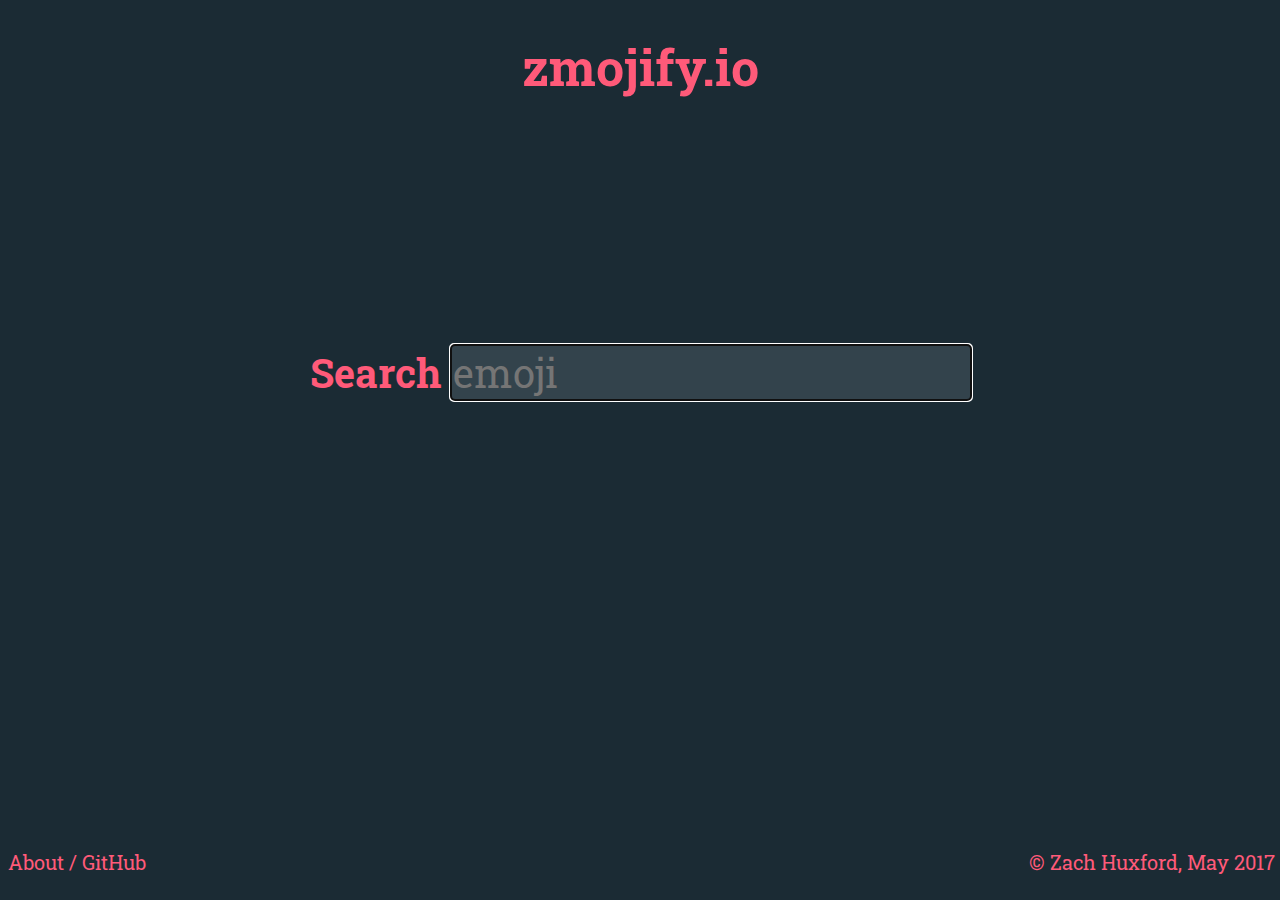
<file: search.html>
<!DOCTYPE html>
<style>
.text {
  color: #FF5A79;
  font-family: 'Roboto Slab', serif;
  -webkit-touch-callout: none;
  -webkit-user-select: none;
  -khtml-user-select: none;
  -moz-user-select: none;
  -ms-user-select: none;
  user-select: none;
  cursor: default;
}

body {
  background-color: #1B2B34;
}
h1 {
  font-size: 50px;
  text-align: center;
}
h2 {
  font-size: 40px;
}
p#about {
  font-size: 20px
}
a:link {
  text-decoration: none
}
a:visited {
  color: inherit;
}
a:hover {
  text-decoration: underline;
}
a {
  outline: none;
}
input[type="text"] {
  font-family: 'Roboto Slab';
  font-size: 40px;
  color: #FFFFFF;
  background-color: #33434C;
  border-style: none;
  border-radius: 4px;
}
</style>
<script src="http://ajax.googleapis.com/ajax/libs/jquery/1.7.1/jquery.min.js"></script>
<script type="text/javascript" language="javascript">
function handleQuery (event, query) {
  //var eventWhich = event.which;
  $.get('http://localhost:8081', query, function(data) {
    document.getElementById('output').innerHTML = data;
    console.log(data);
  });
}
</script>
<html>
<head>
  <link href="https://fonts.googleapis.com/css?family=Roboto+Slab" rel="stylesheet">
  <meta charset="utf-8">
  <title>
    zmojify.io
  </title>
</head>
<body>
  <h1 class="text">zmojify.io</h1>
  <div style="text-align:center">
    <h2 class="text">
      <br><br><br><br>Search
      <input id="search" type="text" value="" placeholder="emoji" onkeyup="javascript:handleQuery(event,this.value);" autofocus></input>
      <span class="text" id="output"></span>
    </h2>
  </div>
  <div id="about" style="bottom: 5px; position: absolute; width: 99%;">
    <p class="text" id="about" style="text-align: left">
      <a href="https://github.com/zachbwh/zmojify" target="_blank" class="text">About / GitHub</a>
      <span style="float: right">© Zach Huxford, May 2017</span>
    </p>
  </div>
</body>
</html>
</file>
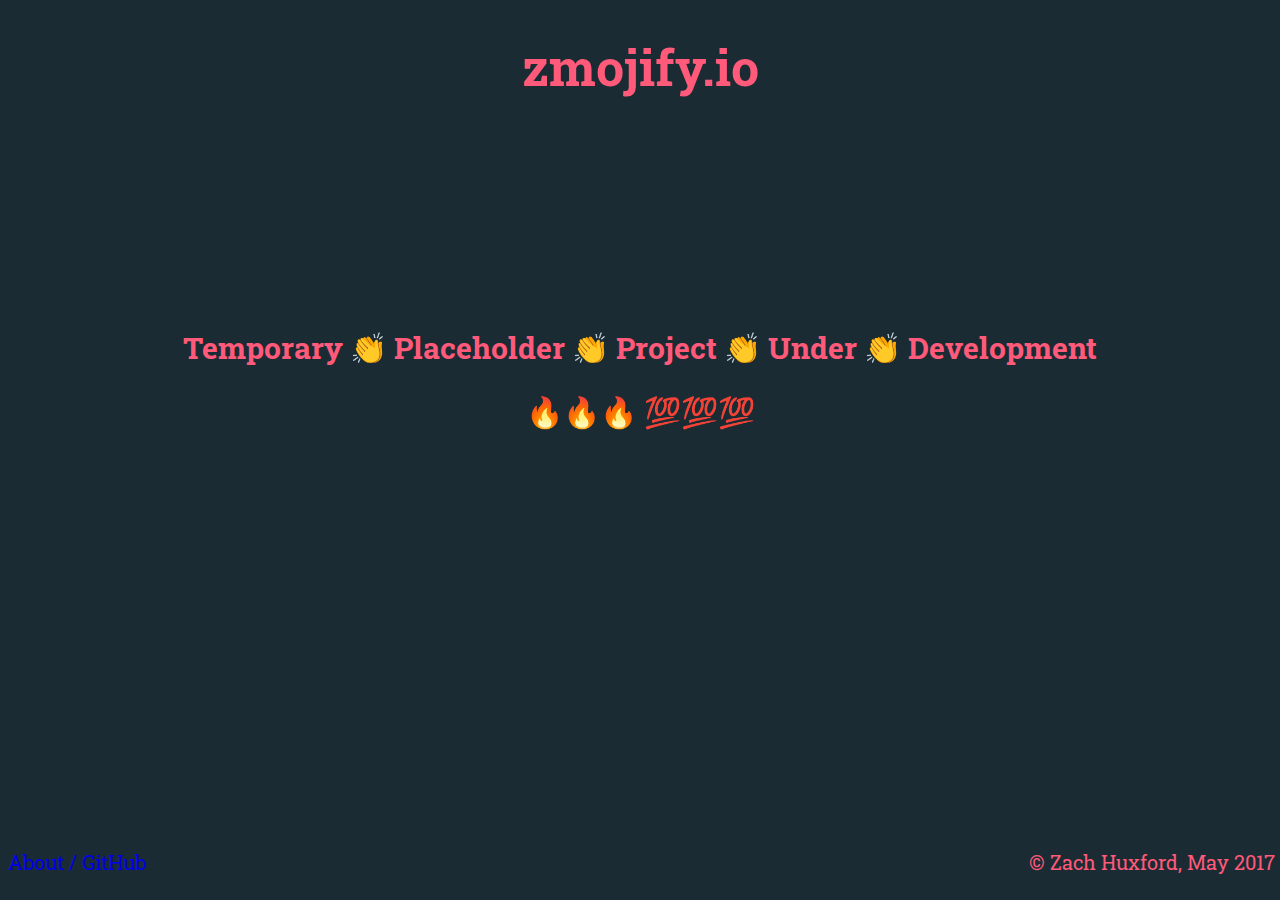
<file: temp.html>
<!DOCTYPE html>
<style>
.text {
  color: #FF5A79;
  font-family: 'Roboto Slab', serif;
  text-align: center;
}

body {
  background-color: #1B2B34;
}
h1.text {
  font-size: 50px;
}
h2.text {
  font-size: 30px;
}
p#about {
  font-size: 20px
}
a:link {
  text-decoration: none
}
a:visited {
  color: inherit;
}
a:hover {
  text-decoration: underline;
}
a {
  outline: none;
}
</style>
<html>
<head>
  <link href="https://fonts.googleapis.com/css?family=Roboto+Slab" rel="stylesheet">
  <meta charset="utf-8">
  <title>
    zmojify.io
  </title>
</head>
<body>
  <h1 class="text">zmojify.io</h1>
  <h2 class="text"><br><br><br><br><br>Temporary 👏 Placeholder 👏 Project 👏 Under 👏 Development</h2>
  <h2 class="text">🔥🔥🔥 💯💯💯</h2>
  <div id="about" style="bottom: 5px; position: absolute; width: 99%;">
    <p class="text" id="about" style="text-align: left">
      <a href="https://github.com/zachbwh/Zmojiboard" target="_blank">About / GitHub</a>
      <span style="float: right">© Zach Huxford, May 2017</span>
    </p>
  </div>
</body>
</html>
</file>
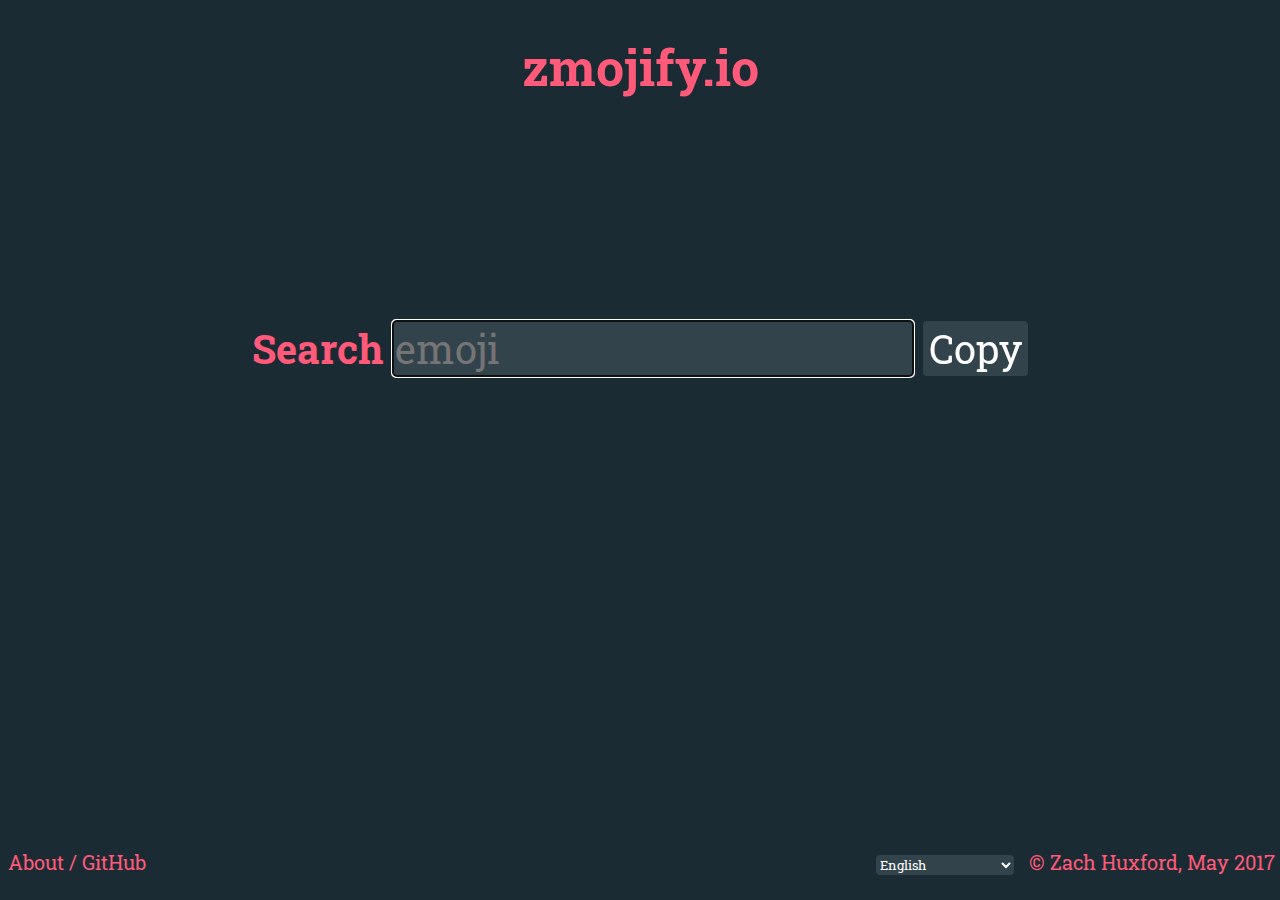
<file: web-design/search.html>
<!DOCTYPE html>
<style>

</style>
<html>
<head>
  <link href="./search.css" rel="stylesheet">
  <link href="https://fonts.googleapis.com/css?family=Roboto+Slab" rel="stylesheet">
  <meta charset="utf-8">
  <script
    src="./zmojify.js"
    crossorigin="anonymous"></script>
  <title>
    zmojify.io
  </title>
</head>
<body>
  <h1 class="text">zmojify.io</h1>
  <div style="text-align:center">
    <h2>
      <br><br><br><br><span class="text">Search</span>
      <input id="search" type="text" value="" autocomplete="off" placeholder="emoji" onkeyup="javascript:handleKeyPress(event,this.value);" autofocus></input>
      <button style="float: none; vertical-align: inherit" type="text" id="btn" data-clipboard-target=#output>Copy</button>
    </h2>
    <h2>
      <ul id="output">

      </ul>
    </h2>
  </div>
  <div id="about" style="bottom: 5px; position: absolute; width: 99%;">
    <p class="text" id="about" style="text-align: left">
      <a href="https://github.com/zachbwh/zmojify" target="_blank" class="text">About / GitHub</a>
      <span style="float: right">
        <select id="languages" onchange="getLanguageData(document.getElementById('languages').selectedIndex)">
        </select>
        © Zach Huxford, May 2017</span>
    </p>
  </div>
</body>
<script>
  populateLanguageList();
</script>
</html>
</file>
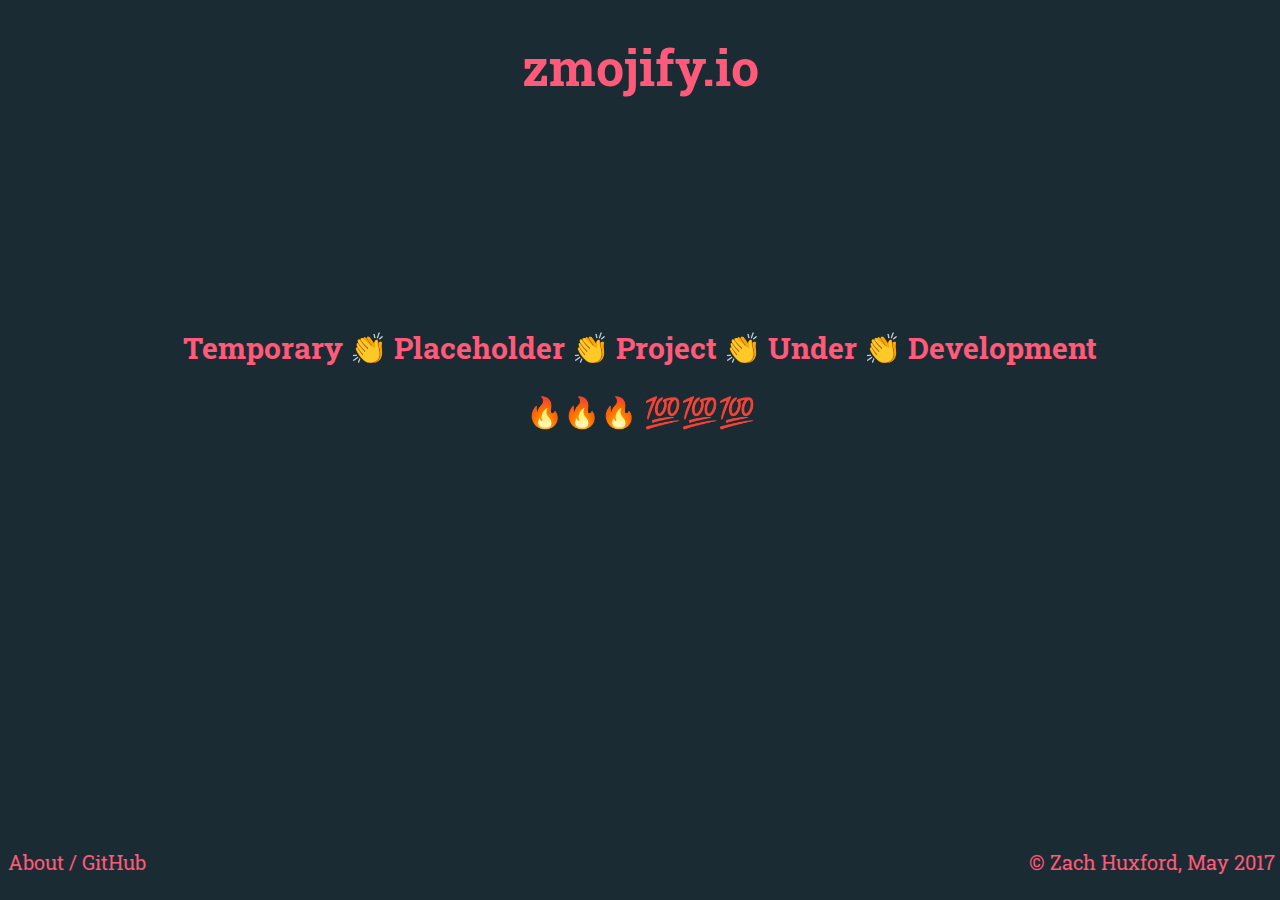
<file: web-design/temp.html>
<!DOCTYPE html>
<style>
.text {
  color: #FF5A79;
  font-family: 'Roboto Slab', serif;
  text-align: center;
  -webkit-touch-callout: none;
  -webkit-user-select: none;
  -khtml-user-select: none;
  -moz-user-select: none;
  -ms-user-select: none;
  user-select: none;
  cursor: default;
}

body {
  background-color: #1B2B34;
}
h1 {
  font-size: 50px;
}
h2 {
  font-size: 30px;
}
p#about {
  font-size: 20px
}
a:link {
  text-decoration: none
}
a:visited {
  color: inherit;
}
a:hover {
  text-decoration: underline;
}
a {
  outline: none;
}
input {
  font-family: Roboto;
  font-size: 40px;
  color: #FFFFFF;
  background-color: #33434C;
  border-style: none;
  border-radius: 4px;
  color:
}
</style>
<html>
<head>
  <link href="https://fonts.googleapis.com/css?family=Roboto+Slab" rel="stylesheet">
  <meta charset="utf-8">
  <script
    src="./zmojify.js"
    crossorigin="anonymous"></script>
  <title>
    zmojify.io
  </title>
</head>
<body>
  <h1 class="text">zmojify.io</h1>
  <h2 class="text"><br><br><br><br><br>Temporary 👏 Placeholder 👏 Project 👏 Under 👏 Development</h2>
  <h2 class="text">🔥🔥🔥 💯💯💯</h2>
  <div id="about" style="bottom: 5px; position: absolute; width: 99%;">
    <p class="text" id="about" style="text-align: left">
      <a href="https://github.com/zachbwh/Zmojiboard" target="_blank" class="text">About / GitHub</a>
      <span style="float: right">© Zach Huxford, May 2017</span>
    </p>
  </div>
</body>
</html>
</file>
<file: web-design/search.css>
.text {
  color: #FF5A79;
  font-family: 'Roboto Slab', 'NotoColorEmoji', serif;
  -webkit-touch-callout: none;
  -webkit-user-select: none;
  -khtml-user-select: none;
  -moz-user-select: none;
  -ms-user-select: none;
  user-select: none;
  cursor: default;
}

body {
  background-color: #1B2B34;
}
h1 {
  font-size: 50px;
  text-align: center;
}
h2 {
  font-size: 40px;
}
p#about {
  font-size: 20px
}
a:link {
  text-decoration: none
}
a:visited {
  color: inherit;
}
a:hover {
  text-decoration: underline;
}
a {
  outline: none;
}
input[type="text"] {
  font-family: 'Roboto Slab';
  font-size: 40px;
  color: #FFFFFF;
  background-color: #33434C;
  border-style: none;
  border-radius: 4px;
}
button[type="text"] {
  font-family: 'Roboto Slab';
  font-size: 40px;
  color: #FFFFFF;
  background-color: #33434C;
  border-style: none;
  border-radius: 4px;
}
#emoji-select {
  background-color: #33434C;
}

div.inline {
  float: right;
  vertical-align: 20px;
}
.emoji-deselect {

}

#output {
  /*font-family: NotoEmoji-Regular;*/
  font-family: "SegoeUIEmoji", "NotoColorEmoji";/*, Times, Symbola, Aegyptus, Code2000, Code2001, Code2002, Musica, serif, LastResort;*/
}

@font-face {
    font-family: NotoColorEmoji;
    src: url("./fonts/NotoColorEmoji.ttf") format('truetype');
}

/*@font-face {
    font-family: AppleColorEmoji;
    src: url("./fonts/Apple Color Emoji.ttf") format('truetype');
}*/

@font-face {
    font-family: SegoeUIEmoji;
    src: url("./fonts/seguiemj.ttf") format('truetype');
}

@font-face {
    font-family: NotoEmoji-Regular;
    src: url("./fonts/NotoEmoji-Regular.ttf") format('truetype');
}

select {
  background-color: #33434C;
  color: #FFFFFF;
  border-style: none;
  font-family: 'Roboto Slab';
  padding-right: -10px;
  margin-right: 10px;
  overflow: hidden;
  border-radius: 4px;
  outline: none;
}

ul {
  list-style-type: none;
}

div#emojisList {

}
</file>
